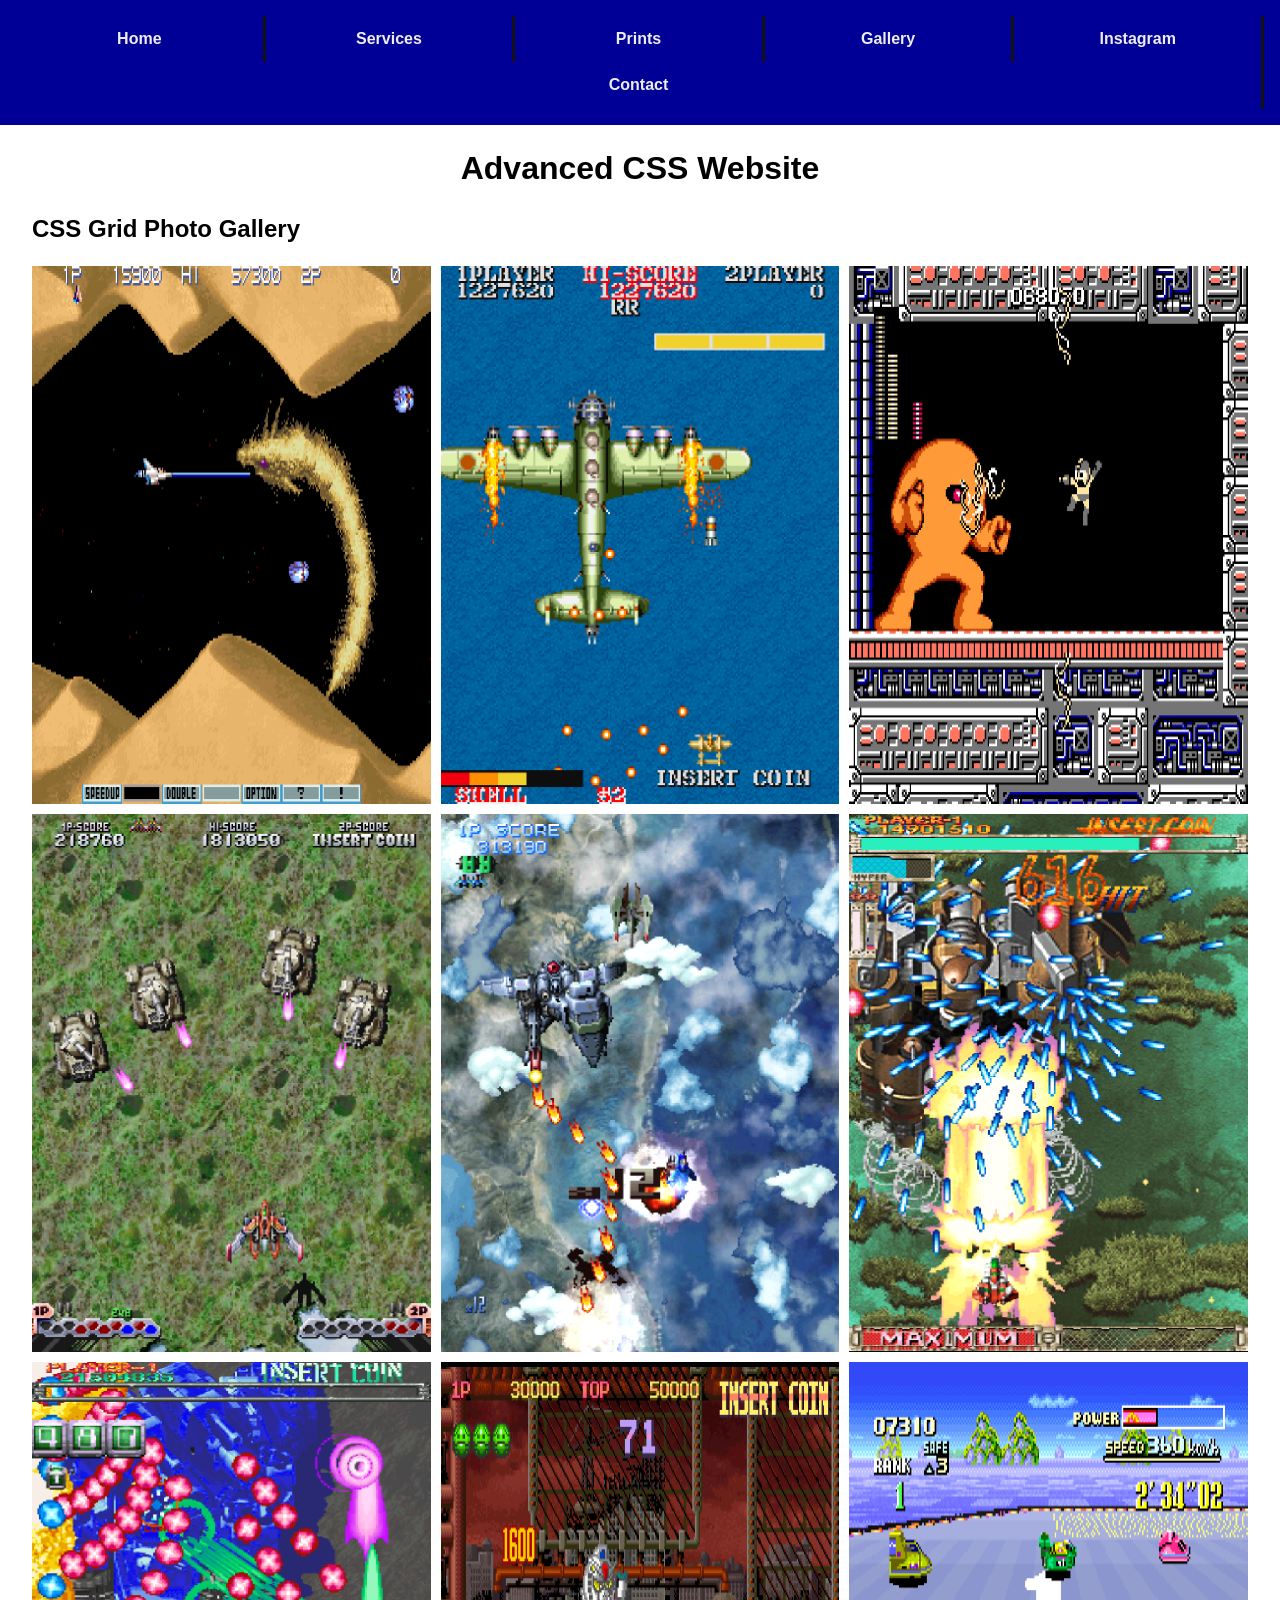
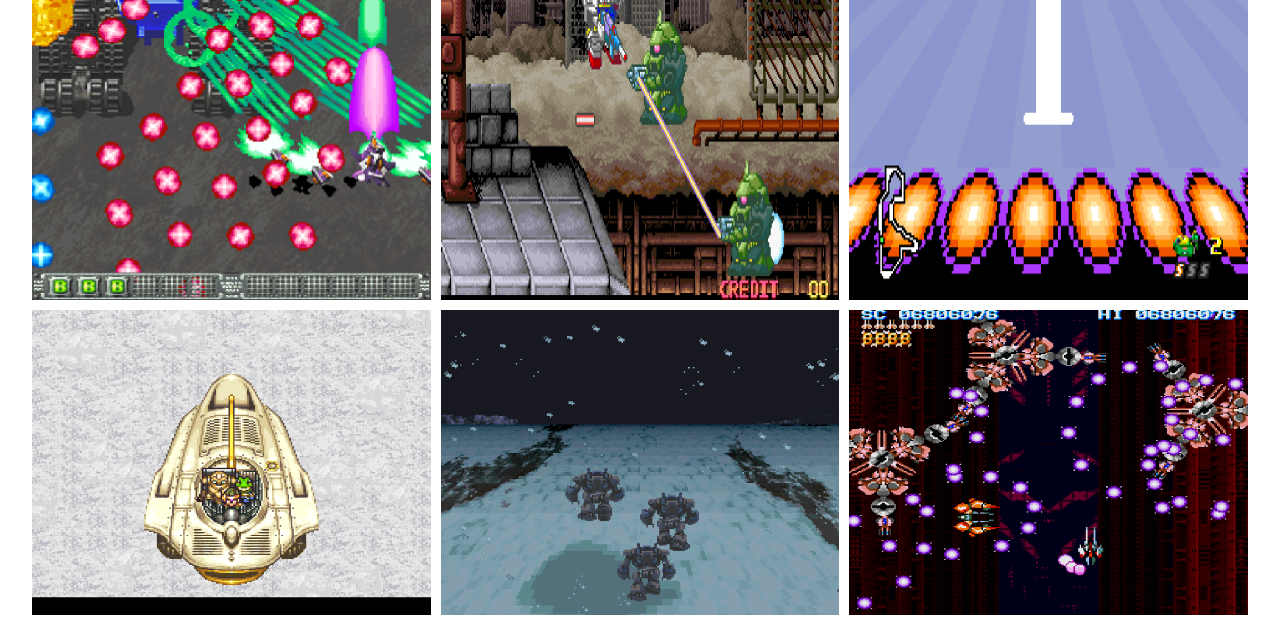
<file: gallery.html>
<!DOCTYPE html>
<html lang="en">
  <head>
    <meta charset="UTF-8" />
    <meta http-equiv="X-UA-Compatible" content="IE=edge" />
    <meta name="viewport" content="width=device-width, initial-scale=1.0" />
    <title>Photo Grid | Advanced CSS</title>
    <link rel="stylesheet" href="stylesheets/page-styling.css" />
    <style>
      section {
        display: grid;
        grid-template-columns: repeat(3, minmax(350px, 500px));
        grid-gap: 10px;

        width: 100%;
        height: 100%;
      }
      section a, section a img {
        width: 100%;
        height: 100%;
      }
    </style>
  </head>
  <body>
    <nav>
      <ul>
        <li><a href="index.html">Home</a></li>
        <li><a href="#">Services</a></li>
        <li><a href="#">Prints</a></li>
        <li><a href="gallery.html">Gallery</a></li>
        <li>
          <a href="https://www.instagram.com/" target="_blank">Instagram</a>
        </li>
        <li><a href="contact.html">Contact</a></li>
      </ul>
    </nav>
    <header>
      <h1>Advanced CSS Website</h1>
    </header>
    <main>
      <h2>CSS Grid Photo Gallery</h2>
      <!-- Add alt text! -->
      <section>
        <a href="https://en.wikipedia.org/wiki/Gradius_III" class="">
          <img src="images/gradius-iii.png" />
        </a>
        <a href="https://en.wikipedia.org/wiki/1943:_The_Battle_of_Midway" class="vertical">
          <img src="images/1943.png" />
        </a>
        <a href="https://en.wikipedia.org/wiki/Mega_Man_(1987_video_game)" class="">
          <img src="images/mega-man.png" />
        </a>
        <a href="https://www.vertical-museum.com/Videogame/g-stream-g2020" class="vertical">
          <img src="images/gstream-g2020.png" />
        </a>
        <a href="https://en.wikipedia.org/wiki/XII_Stag" class="vertical">
          <img src="images/xii-stag.png" />
        </a>
        <a href="https://en.wikipedia.org/wiki/DoDonPachi_DaiOuJou" class="vertical">
          <img src="images/dodonpachi-daioujou.png" />
        </a>
        <a href="https://en.wikipedia.org/wiki/Ketsui:_Kizuna_Jigoku_Tachi" class="vertical">
          <img src="images/ketsui-kizuna-jigoku-tachi.png" />
        </a>
        <a href="https://www.vertical-museum.com/Videogame/sd-gundam-rainbow-wars" class="">
          <img src="images/sd-gundam-sangokuchi-rainbow-takiriu-senki.png" />
        </a>
        <a href="https://en.wikipedia.org/wiki/F-Zero_(video_game)" class="">
          <img src="images/f-zero.png" />
        </a>
        <a href="https://en.wikipedia.org/wiki/Chrono_Trigger" class="">
          <img src="images/chrono-trigger.png" />
        </a>
        <a href="https://en.wikipedia.org/wiki/Final_Fantasy_VI" class="">
          <img src="images/final-fantasy-vi.png" />
        </a>
        <a href="https://en.wikipedia.org/wiki/Cho_Ren_Sha_68K" class="">
          <img src="images/cho-ren-sha-68k.png" />
        </a>
      </section>
    </main>
  </body>
</html>
</file>
<file: stylesheets/page-styling.css>
/* 
  Styles every element with the font family of using Verdana first.
  Then, if Verdana cannot be used, Geneva is used. Next, if Verdana and Geneva
  cannot be used, Tahoma is used. Finally, if Verdana, Geneva, and Tahoma cannot
  be used, the default sans-serif font for the browser is used.
  This also styles every element to have a line height of 140% of the font size.
*/
* {
  font-family: Verdana, Geneva, Tahoma, sans-serif;
  line-height: 140%;
  box-sizing: border-box;
}

/* This styles the body to not have any default margin or padding. */
body {
  margin: 0;
  padding: 0;
}

/* 
  This styles the nav to stick to the top of the webpages and follow the
  user as they scroll the website. It also gives the navigation bar a 
  background colour of #000096 and adds spacing on the inside of the
  navigation bar of the size of 1 M in the root font size.
*/
nav {
  position: sticky;
  top: 0;
  left: 0;
  display: flex;
  background-color: #000096;
  padding: 1rem;
}

/* 
  This styles the unordered list in the navigation bar to have no
  bullet points, margin, or padding.
*/
nav ul {
  list-style: none;
  display: flex;
  flex-wrap: wrap;
  justify-content: center;
  align-items: center;
  align-content: center;
  margin: 0;
  padding: 0;
  width: 100%;
}

/* 
  This styles the list items in the navigation's unordered list 
  to be inline-block elements.
*/
nav ul li {
  float: left;
  width: 15%;
  flex: 1 0 215px;
}

/*
  This styles the anchors in the navigation's unordered list items
  to be inline-block elements. It also makes them have padding on 
  the top and bottom of 0.2 of an M in the root font size and on the 
  left and right of 1 M in the root font size. It styles the anchors
  to have a font colour of ghostwhite, no underline, be center aligned
  in their boxes, and have a bolder font weight. Lastly, we define that
  there will be a transition relating to the background colour of the
  anchors that will ease in and out slowly and last 0.5 seconds.
*/
nav ul li a {
  display: inline-block;

  border-right: 3px solid #121212;
  padding: 0.75rem 1rem;
  width: 100%;

  color: #ededed;
  text-decoration: none;
  text-align: center;
  font-weight: bolder;

  transition: background-color ease-in-out 0.5s;
}

/* 
  This makes it so that the anchors in the list items of the
  navigation's unordered list will have their background colour change
  to black when the user hovers or focuses on the link.
*/
nav ul li a:hover, nav ul li a:focus {
  background-color: #121212;
}

/* 
  This makes it so that the anchors in the list items of the
  navigation's unordered list will have their font colour change
  to gold if the user has visited that link.
*/
nav ul li a:visited {
  color: gold;
}

/* 
  This styles the header and main sections of the website to have
  spacing on the outside of the elements of 1 M in the root font
  size on the top and bottom of the header and main and 2.5% of the
  width of the website on the left and right of the header and main
  sections.
*/
header, main {
  margin: 1rem 2.5%;
}

/* This styles the heading in the header to be center aligned. */
header h1 {
  text-align: center;
}

/* 
  This styles the header inside the main section of the website,
  which acts as a subheader, to have no extra margin.
*/
main header {
  margin: 0;
}

#active {
  color: #94fad0;
}
</file>
